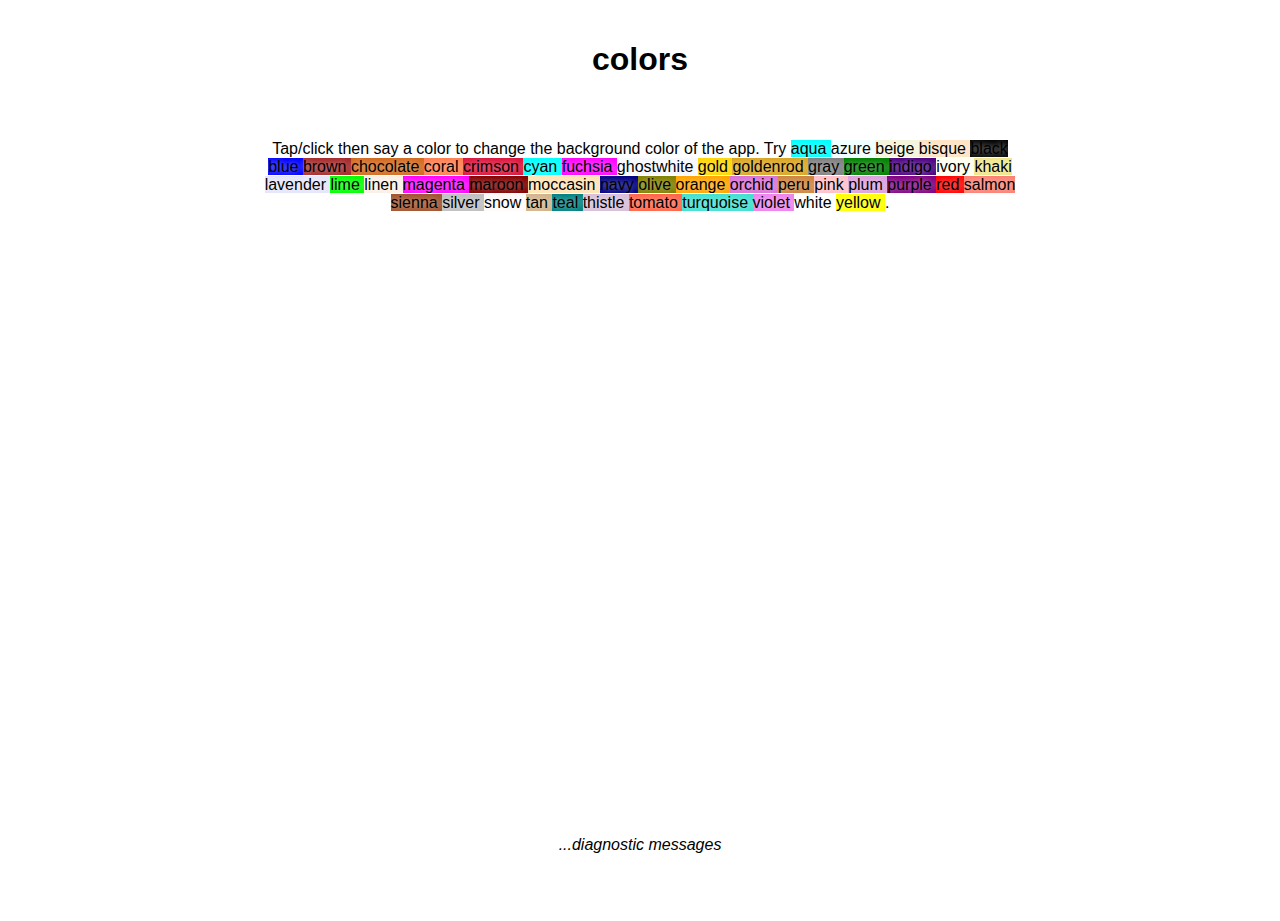
<file: colorum.html>
<!DOCTYPE html>
<html lang="en">
<head>
  <meta charset="UTF-8">
  <meta name="viewport" content="width=device-width" />

  <title>loquitur</title>

  <link rel="stylesheet" href="main.css" />
  <link rel="stylesheet" href="colorum.css" />
</head>
<body>
  <h1>colors</h1>
  <p class="hints"></p>
    <div>
      <p class="output"><em>...diagnostic messages</em></p>
    </div>
  <script src="colorum.js"></script>
</body>
</html>
</file>
<file: main.css>
body, html {
  margin: 0;
}

html {
  height: 100%;
}

body {
  height: inherit;
}
</file>
<file: colorum.css>
body {
  overflow: hidden;
  max-width: 800px;
  margin: 0 auto;
}

h1, p {
  font-family: sans-serif;
  text-align: center;
  padding: 20px;
}

div {
  height: 100px;
  overflow: auto;
  position: absolute;
  bottom: 0px;
  right: 0;
  left: 0;
  background-color: rgba(255,255,255,0.2);
}

ul {
  margin: 0;
}

.hints span {
  text-shadow: 0px 0px 6px rgba(255,255,255,0.7);
}
</file>
